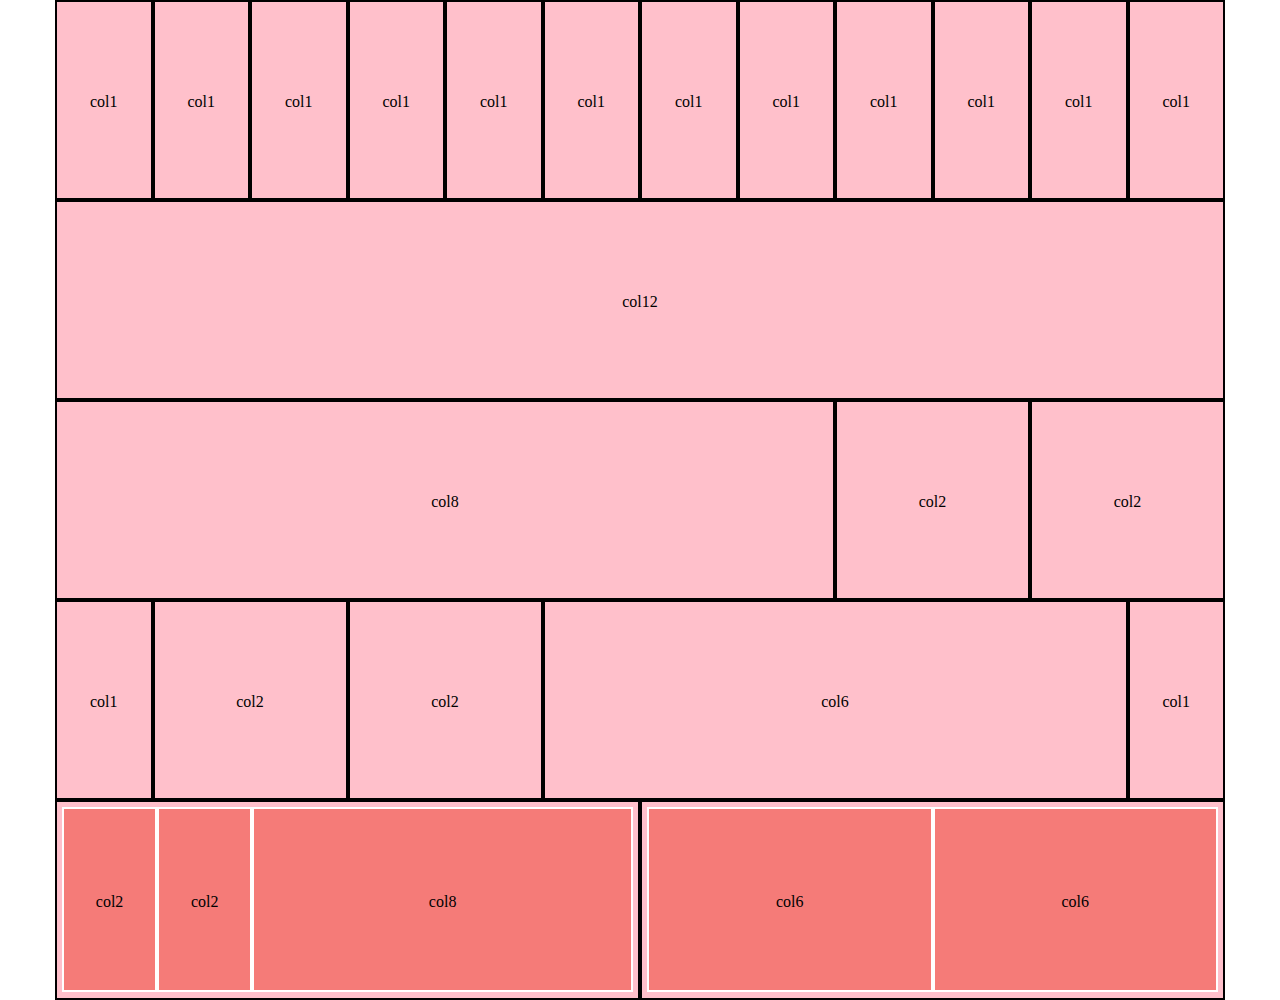
<file: index.html>
<!DOCTYPE html>
<html lang="en" dir="ltr">
  <head>
    <meta charset="utf-8">
    <meta name="viewport" content="width=device-width, initial-scale=1.0">
    <title>12bool</title>
    <link rel="stylesheet" href="css/lib/12bool.css">
    <link rel="stylesheet" href="css/style.css">
  </head>
  <body>
    <section>
      <div class="container">

        <div class="col-1">
          <div>
            col1
          </div>
        </div>
        <div class="col-1">
          <div>
            col1
          </div>
        </div>
        <div class="col-1">
          <div>
            col1
          </div>
        </div>
        <div class="col-1">
          <div>
            col1
          </div>
        </div>
        <div class="col-1">
          <div>
            col1
          </div>
        </div>
        <div class="col-1">
          <div>
            col1
          </div>
        </div>
        <div class="col-1">
          <div>
            col1
          </div>
        </div>
        <div class="col-1">
          <div>
            col1
          </div>
        </div>
        <div class="col-1">
          <div>
            col1
          </div>
        </div>
        <div class="col-1">
          <div>
            col1
          </div>
        </div>
        <div class="col-1">
          <div>
            col1
          </div>
        </div>
        <div class="col-1">
          <div>
            col1
          </div>
        </div>


      </div>

      <div class="container">

          <div class="col-12">
            <div>
              col12
            </div>
          </div>

      </div>

      <div class="container">

        <div class="col-8">
          <div>
            col8
          </div>
        </div>
        <div class="col-2">
          <div>
            col2
          </div>
        </div>
        <div class="col-2">
          <div>
            col2
          </div>
        </div>

      </div>

      <div class="container">

        <div class="col-1">
          <div>
            col1
          </div>
        </div>
        <div class="col-2">
          <div>
            col2
          </div>
        </div>
        <div class="col-2">
          <div>
            col2
          </div>
        </div>
        <div class="col-6">
          <div>
            col6
          </div>
        </div>
        <div class="col-1">
          <div>
            col1
          </div>
        </div>

      </div>

      <div class="container">

        <div class="col-6">
  
            <div class="container">

              <div class="col-2">
                <div>
                  col2
                </div>
              </div>

              <div class="col-2">
                <div>
                  col2
                </div>
              </div>

              <div class="col-8">
                <div>
                  col8
                </div>
          </div>

          </div>

        </div>

        <div class="col-6">

            <div class="container">

              <div class="col-6">
                <div>
                  col6
                </div>
              </div>

              <div class="col-6">
                <div>
                  col6
                </div>
              </div>

          </div>

        </div>

      </div>

    </section>

  </body>
</html>
</file>
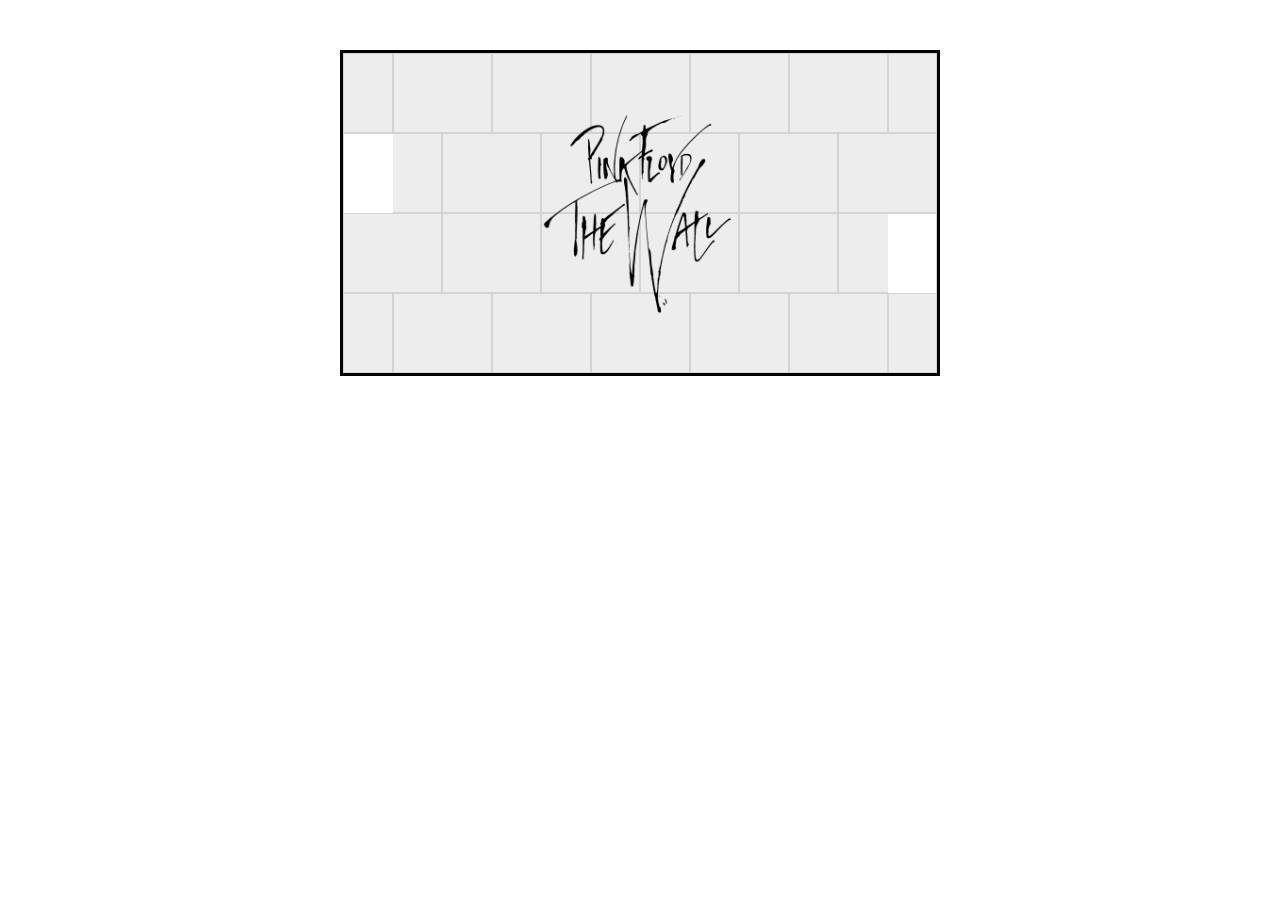
<file: bonus/bonus.html>
<!DOCTYPE html>
<html lang="en" dir="ltr">
  <head>
    <meta charset="utf-8">
    <meta name="viewport" content="width=device-width, initial-scale=1.0">
    <title>The Wall</title>
    <link rel="stylesheet" href="../css/lib/12bool.css">
    <link rel="stylesheet" href="css/main.css">
  </head>
  <body>

    <section>
      <img src="img/pk.gif" alt="pink floyd the wall">
      <div class="container">
        <div class="col-1">

        </div>
        <div class="col-2">

        </div>
        <div class="col-2">

        </div>
        <div class="col-2">

        </div>
        <div class="col-2">

        </div>
        <div class="col-2">

        </div>
        <div class="col-1">

        </div>

      </div>

      <div class="container">

        <div class="col-2">
          <div class="container">
            <div class="col-6">

            </div>
          </div>
        </div>

        <div class="col-2">

        </div>
        <div class="col-2">

        </div>
        <div class="col-2">

        </div>
        <div class="col-2">

        </div>
        <div class="col-2">

        </div>

      </div>

      <div class="container">

        <div class="col-2">

        </div>
        <div class="col-2">

        </div>
        <div class="col-2">

        </div>
        <div class="col-2">

        </div>
        <div class="col-2">

        </div>
        <div class="col-2">
          <div class="container">
            <div class="col-6 col-offset-6">

            </div>
          </div>
        </div>

      </div>

      <div class="container">
        <div class="col-1">

        </div>
        <div class="col-2">

        </div>
        <div class="col-2">

        </div>
        <div class="col-2">

        </div>
        <div class="col-2">

        </div>
        <div class="col-2">

        </div>
        <div class="col-1">

        </div>

      </div>

    </section>

  </body>
</html>
</file>
<file: css/lib/12bool.css>
/* framework a 12 colonne */

.container {
  max-width: 1170px;
  margin: 0 auto;
}
.container::after {
  content: "";
  display: table;
  clear: both;
}

/* colonne */

.col-1 {
  width: calc(100% / 12);
}
.col-2 {
  width: calc((100% / 12)*2);
}
.col-3 {
  width: calc((100% / 12)*3);
}
.col-4 {
  width: calc((100% / 12)*4);
}
.col-5 {
  width: calc((100% / 12)*5);
}

.col-6 {
  width: 50%;
}

.col-7 {
  width: calc((100% / 12)*7);
}

.col-8 {
  width: calc((100% / 12)*8);
}

.col-9 {
  width: calc((100% / 12)*9);
}

.col-10 {
  width: calc((100% / 12)*10);
}

.col-11 {
  width: calc((100% / 12)*11);
}

.col-12 {
  width: 100%;
}

[class*="col-" ] {
  float: left;
}

/* offset */

.col-offset-1 {
  margin-left: calc(100% / 12);
}
.col-offset-2 {
  margin-left: calc((100% / 12)*2);
}
.col-offset-3 {
  margin-left: calc((100% / 12)*3);
}
.col-offset-4 {
  margin-left: calc((100% / 12)*4);
}
.col-offset-5 {
  margin-left: calc((100% / 12)*5);
}

.col-offset-6 {
  margin-left: 50%;
}

.col-offset-7 {
  margin-left: calc((100% / 12)*7);
}

.col-offset-8 {
  margin-left: calc((100% / 12)*8);
}

.col-offset-9 {
  margin-left: calc((100% / 12)*9);
}

.col-offset-10 {
  margin-left: calc((100% / 12)*10);
}

.col-offset-11 {
  margin-left: calc((100% / 12)*11);
}
</file>
<file: css/style.css>
* {
  border: 0;
  margin: 0;
  box-sizing: border-box;
}
section > .container > div {
  background-color: pink;
  height: 200px;
  border: 2px black solid;
  line-height: 200px;
  text-align: center;
}

[class*="col-"] > .container {
  padding: 5px;
}

[class*="col-"] > .container > [class*="col-"] {
  background-color: #f57b78;
  border:white solid 2px;
  height: 185px;
  line-height: 185px;
  text-align: center;
}
</file>
<file: bonus/css/main.css>
* {
  margin: 0;
  padding: 0;
  box-sizing: border-box;
}

section {
  border: solid 3px black;
  margin: 50px auto;
  max-width: 600px;
  position: relative;
}

 [class*="col-"] {
   height: 80px;
 }

section > .container > [class*="col-"] {
  background-color:#ededed;
  border: solid 1px lightgrey;
}

.col-6 {
   background-color: white;
 }

img {
  position: absolute;
  top: 50%;
  left:50%;
  transform: translate(-50% , -50%);
  width: 200px;
}
</file>
